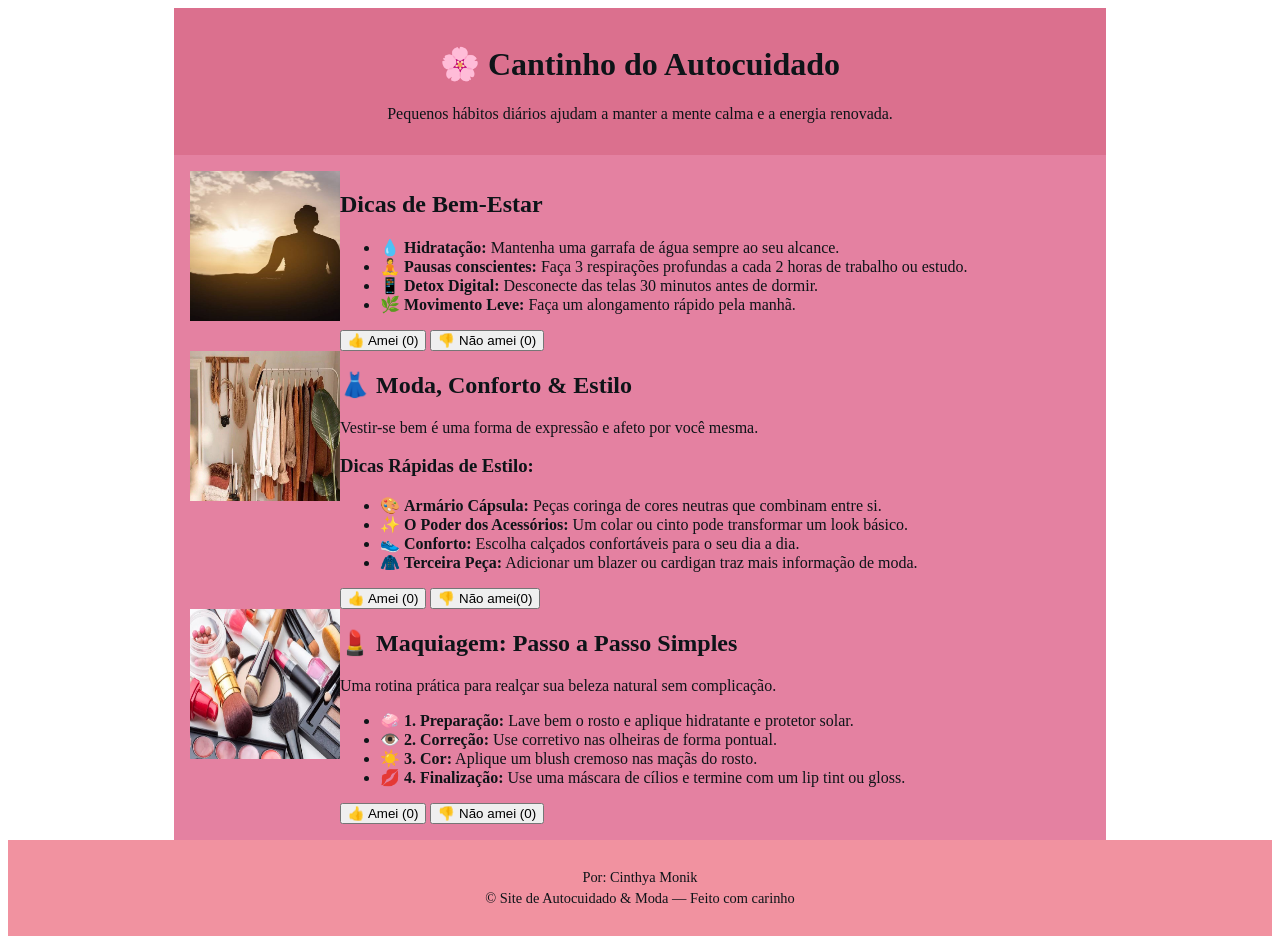
<file: index.html>
<!DOCTYPE html>
<html lang="pt-br">
<head>
    <meta charset="UTF-8">
    <meta name="viewport" content="width=device-width, initial-scale=1.0">
    <title>Cantinho do Autocuidado e Moda</title>
  
    <link rel="stylesheet" href="style.css">
</head>
<body>
    <header>
        <h1>🌸 Cantinho do Autocuidado</h1>
        <p>Pequenos hábitos diários ajudam a manter a mente calma e a energia renovada.</p>
    </header>

    <main class="container-principal">
      
        <article class="card-conteudo">
            <div class="container-imagem">
                <img src="images (1).jpg" alt="Pessoa meditando no pôr do sol" class="img-destaque">
            </div>
            <div class="textos">
                <h2>Dicas de Bem-Estar</h2>
                <ul class="dicas-list">
                    <li>💧 <strong>Hidratação:</strong> Mantenha uma garrafa de água sempre ao seu alcance.</li>
                    <li>🧘 <strong>Pausas conscientes:</strong> Faça 3 respirações profundas a cada 2 horas de trabalho ou estudo.</li>
                    <li>📱 <strong>Detox Digital:</strong> Desconecte das telas 30 minutos antes de dormir.</li>
                    <li>🌿 <strong>Movimento Leve:</strong> Faça um alongamento rápido pela manhã.</li>
                </ul>
                <div class="interactive-section">
                    <button class="btn-like">👍 Amei (<span>0</span>)</button>
                    <button class="btn-dislike">👎 Não amei (<span>0</span>)</button>
                </div>
            </div>
        </article>

        
        <article class="card-conteudo">
            <div class="container-imagem">
                <img src="imagens.arara.webp" alt="Arara com roupas em tons neutros" class="img-destaque">
            </div>
            <div class="textos">
                <h2>👗 Moda, Conforto & Estilo</h2>
                <p>Vestir-se bem é uma forma de expressão e afeto por você mesma.</p>
                <h3>Dicas Rápidas de Estilo:</h3>
                <ul class="dicas-list">
                    <li>🎨 <strong>Armário Cápsula:</strong> Peças coringa de cores neutras que combinam entre si.</li>
                    <li>✨ <strong>O Poder dos Acessórios:</strong> Um colar ou cinto pode transformar um look básico.</li>
                    <li>👟 <strong>Conforto:</strong> Escolha calçados confortáveis para o seu dia a dia.</li>
                    <li>🧥 <strong>Terceira Peça:</strong> Adicionar um blazer ou cardigan traz mais informação de moda.</li>
                </ul>
                <div class="interactive-section">
                    <button class="btn-like">👍 Amei (<span>0</span>)</button>
                    <button class="btn-dislike">👎 Não amei(<span>0</span>)</button>
                </div>
            </div>
        </article>

       
        <article class="card-conteudo">
            <div class="container-imagem">
                <img src="maquiagem.jpg" alt="Produtos de maquiagem e pincéis organizados" class="img-destaque">
            </div>
            <div class="textos">
                <h2>💄 Maquiagem: Passo a Passo Simples</h2>
                <p>Uma rotina prática para realçar sua beleza natural sem complicação.</p>
                <ul class="dicas-list">
                    <li>🧼 <strong>1. Preparação:</strong> Lave bem o rosto e aplique hidratante e protetor solar.</li>
                    <li>👁️ <strong>2. Correção:</strong> Use corretivo nas olheiras de forma pontual.</li>
                    <li>☀️ <strong>3. Cor:</strong> Aplique um blush cremoso nas maçãs do rosto.</li>
                    <li>💋 <strong>4. Finalização:</strong> Use uma máscara de cílios e termine com um lip tint ou gloss.</li>
                </ul>
                <div class="interactive-section">
                    <button class="btn-like">👍 Amei (<span>0</span>)</button>
                    <button class="btn-dislike">👎 Não amei (<span>0</span>)</button>
                </div>
            </div>
        </article>
    </main>

    <footer>
        <p>Por: Cinthya Monik</p>
        <p>© Site de Autocuidado & Moda — Feito com carinho</p>
    </footer>

   
    <script src="script.js">

    </script>
</body>
</html>
</file>
<file: style.css>
:root{
    --cor-primaria:#db708e;
    --cor-segundaria:#f192a0;
    --cor-fundo:#E481A1;
    --cor-texto: #FFFFFF;
    --cor-contraste:#0e1418;
    --cor-botao:#57aef5;
}

 *{ transition :backgroud-color- 0.8s ease;

}

.tema-escuro{
    --cor-primaria:#521440;
    --cor-segundaria:#3b1230;
    --cor-fundo:#A8458E;
    --cor-texto:#BDE0FE;
    --cor-contraste:#7174f8;
    --cor-botao:#A2D2FF;

}
header {
    background-color:var(--cor-primaria);
    color:var(--cor-contraste);
    text-align: center;
    max-width: 900px;
    margin: 0 auto;
    padding: 16px;
}

main {
    background-color:var(--cor-fundo);
    color: var(--cor-contraste);
    max-width: 900px;
    margin: 0 auto;
    padding: 16px;
}

article {
    display: flex;
}

img {
    width: 150px;
    height: 150px;
}

.autor {
    font-weight: bold;
}

footer {
    background-color:var(--cor-segundaria);
    color:var(--cor-contraste);
    text-align: center;
    padding: 1.5rem 1rem;
    margin-top: auto;
}

footer p {
    font-size: 0.9rem;
    margin: 0.3rem 0;
}


@media (max-width: 768px) {
    .card-conteudo {
        flex-direction: column; /* Transforma o card em coluna no celular */
    }

    .container-imagem {
        height: 250px;
    }
}
</file>
